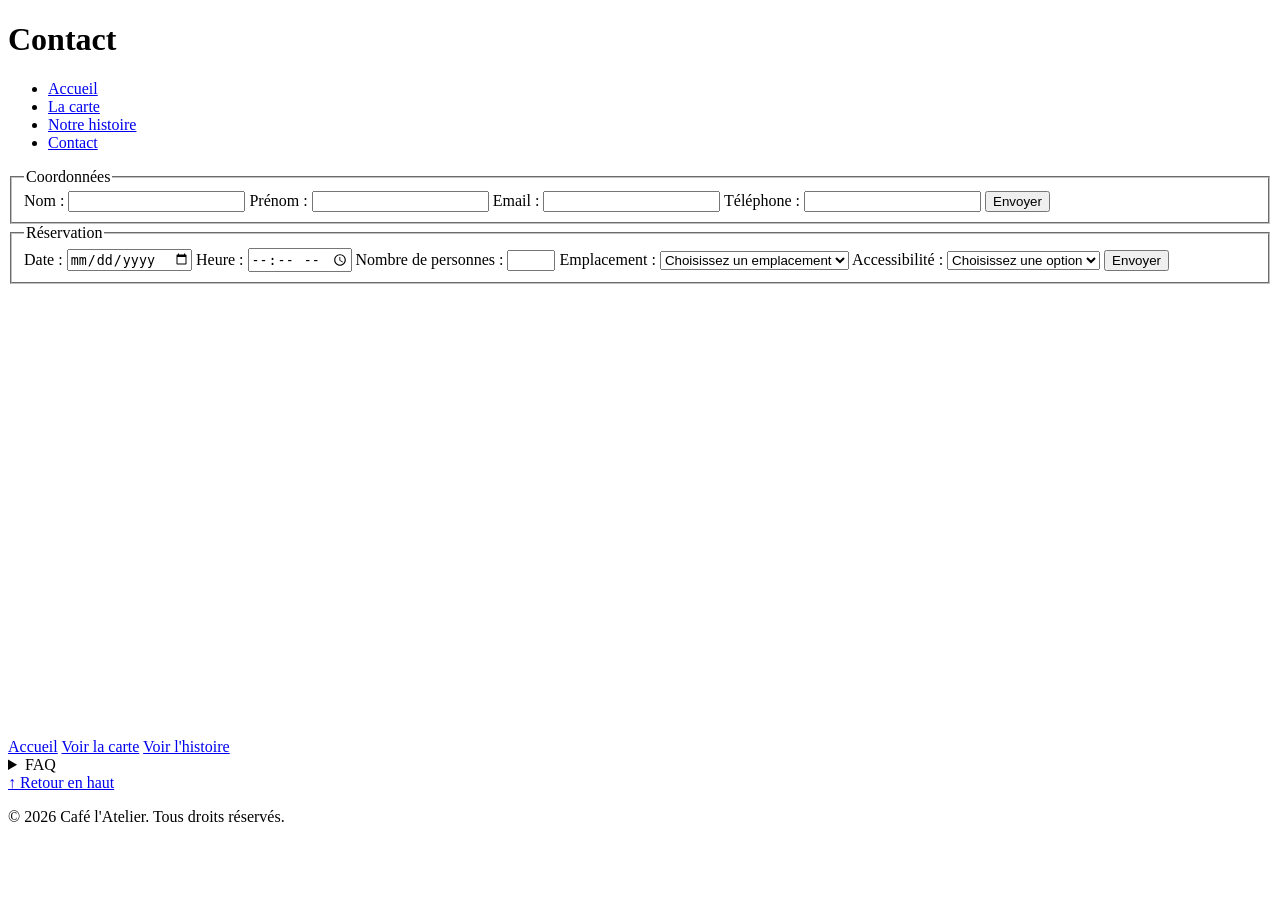
<file: contact.html>
<!DOCTYPE html>
<html lang="fr">
  <head>
    <meta charset="UTF-8" />
    <meta name="viewport" content="width=device-width, initial-scale=1.0" />
    <meta name="description" content="Contactez le Café l'Atelier" />
    <title>contact</title>
  </head>
  <body>
    <header>
      <h1>Contact</h1>
    </header>
        <nav>
            <ul>
                <li><a href="index.html">Accueil</a></li>
                <li><a href="carte.html">La carte</a></li>
                <li><a href="histoire.html">Notre histoire</a></li>
                <li><a href="contact.html">Contact</a></li>
            </ul>
        </nav>
    <main>
      <form>
        <fieldset>
          <legend>Coordonnées</legend>
        <label for="nom">Nom  :</label>
        <input type="text" id="nom" name="nom" required />

        <label for="prenom">Prénom :</label>
        <input type="text" id="prenom" name="prenom" required />

        <label for="email">Email :</label>
        <input type="email" id="email" name="email" required />

        <label for="telephone">Téléphone :</label>
        <input type="tel" pattern="[0-9]{10}" id="telephone" name="telephone" required />

        <button type="submit">Envoyer</button>
        </fieldset>
        <fieldset>
          <legend>Réservation</legend>

        <label for="date">Date :</label>
        <input type="date" id="date" name="date" required />

        <label for="heure">Heure :</label>
        <input type="time" id="heure" name="heure" min="09:00" max="18:00" required />

        <label for="personnes">Nombre de personnes :</label>    
        <input type="number" id="personnes" name="personnes" min="1" max="10" required />

        <label for="emplacement">Emplacement :</label>
        <select name="emplacement" id="emplacement" required>
            <option value="" disabled selected>Choisissez un emplacement</option>
            <option value="terrasse">Terrasse</option>
            <option value="interieur">Intérieur</option>
        </select>

        <label for="accessibilite">Accessibilité :</label>
        <select name="accessibilite" id="accessibilite" required>
          <option value="" disabled selected>Choisissez une option</option> 
          <option value="normal">Normal</option>
          <option value="handicape">PMR</option>
        </select>
       
         <button type="submit">Envoyer</button>
        </fieldset>
    </form>    
    </main>

    <iframe src="https://www.google.com/maps/embed?pb=!1m18!1m12!1m3!1d2624.9999999999995!2d2.292292615674999!3d48.85884497928795!2m3!1f0!2f0!3f0!3m2!1i1024!2i768!4f13.1!3m3!1m2!1s0x47e66fdfb8c8c8c8%3A0x8c8c8c8c8c8c8c8c!2sTour%20Eiffel%2C%20Champ%20de%20Mars%2C%2075007%20Paris%2C%20France!5e0!3m2!1sen!2sus!4v1610000000000" width="600" height="450" style="border:0;" allowfullscreen="" loading="lazy"></iframe>

    <div>
    <a href="index.html" class="button">Accueil</a>
    <a href="carte.html" class="button">Voir la carte</a>
    <a href="histoire.html" class="button">Voir l'histoire</a>
    </div>

    <div>
    <details>
      <summary>FAQ</summary>
      <p>Pour toute question ou demande particulière, n'hésitez pas à nous contacter par téléphone au 01 23 45 67 89 ou par email à contact@cafelatelier.fr</p>
    </details>
    </div>
      <a href="#">↑ Retour en haut</a>
    <footer>
      <p>&copy; 2026 Café l'Atelier. Tous droits réservés.</p>
    </footer>
  </body>   
  </html>
</file>
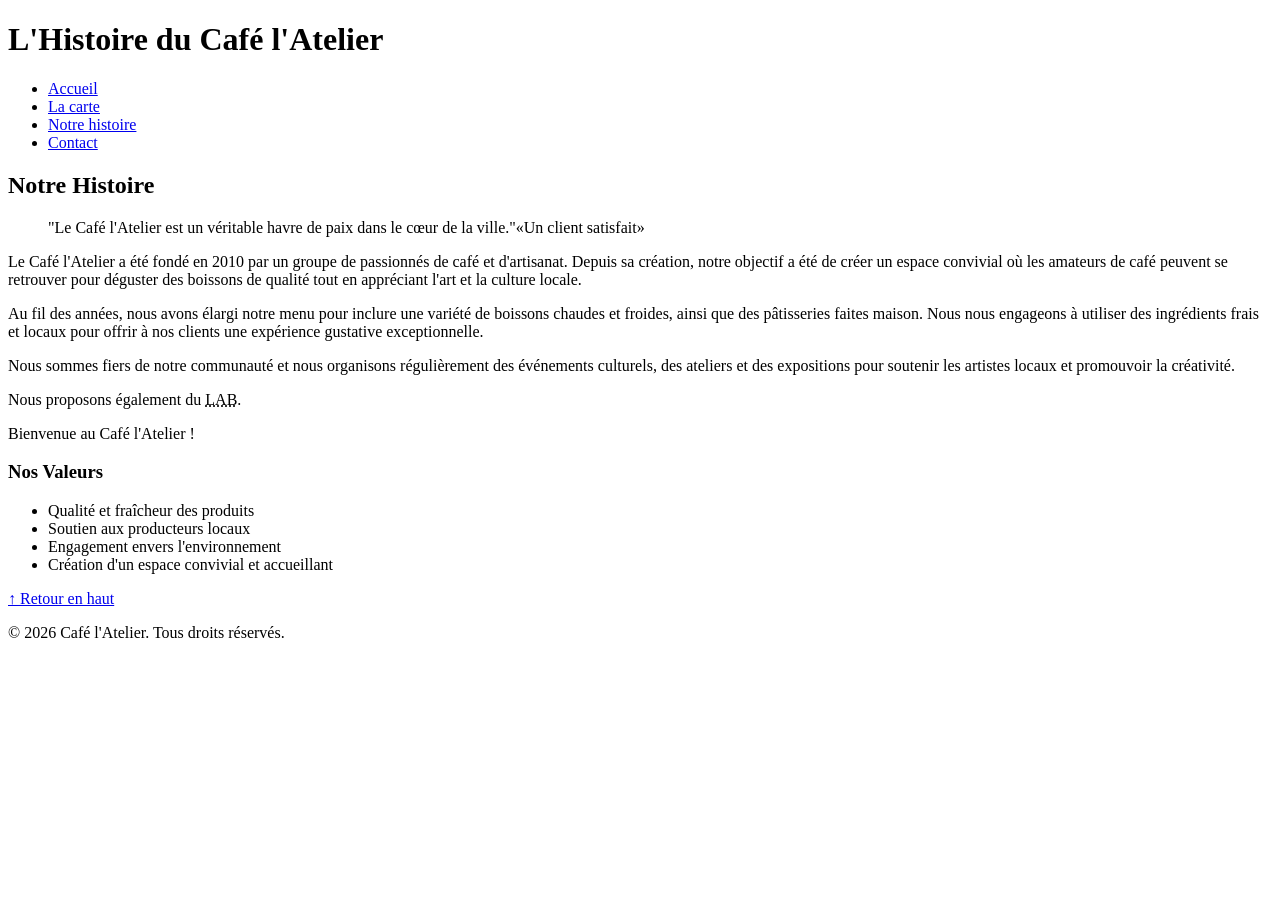
<file: histoire.html>
<!DOCTYPE html>
<html lang="fr">
    <head>
        <meta charset="UTF-8" />
        <meta name="viewport" content="width=device-width, initial-scale=1.0" />
        <meta name="description" content="Découvrez l'Histoire du Café l'Atelier" />
        <title>Histoire</title>
    </head>
    <body>
        <header>
            <h1>L'Histoire du Café l'Atelier</h1>
        </header>
        <nav>
            <ul>
                <li><a href="index.html">Accueil</a></li>
                <li><a href="carte.html">La carte</a></li>
                <li><a href="histoire.html">Notre histoire</a></li>
                <li><a href="contact.html">Contact</a></li>
            </ul>
        </nav>
        <main>
            <article>
                <h2>Notre Histoire</h2>
                <blockquote cite="https://example.com/avis">
                    <p>"Le Café l'Atelier est un véritable havre de paix dans le cœur de la ville."<q>Un client satisfait</q></p>
                    
                </blockquote>
                <p>Le Café l'Atelier a été fondé en 2010 par un groupe de passionnés de café et d'artisanat. Depuis sa création, notre objectif a été de créer un espace convivial où les amateurs de café peuvent se retrouver pour déguster des boissons de qualité tout en appréciant l'art et la culture locale.</p>
                <p>Au fil des années, nous avons élargi notre menu pour inclure une variété de boissons chaudes et froides, ainsi que des pâtisseries faites maison. Nous nous engageons à utiliser des ingrédients frais et locaux pour offrir à nos clients une expérience gustative exceptionnelle.</p>
                <p>Nous sommes fiers de notre communauté et nous organisons régulièrement des événements culturels, des ateliers et des expositions pour soutenir les artistes locaux et promouvoir la créativité.</p> 
                <p>Nous proposons également du <abbr title="lait d'avoine biologique">LAB</abbr>.</p>
                <p>Bienvenue au Café l'Atelier !</p>

                <aside>
                    <h3>Nos Valeurs</h3>
                        <ul>
                            <li>Qualité et fraîcheur des produits</li>
                            <li>Soutien aux producteurs locaux</li>
                            <li>Engagement envers l'environnement</li>
                            <li>Création d'un espace convivial et accueillant</li>
                        </ul>
                </aside> 
            </article>    
        </main>

            <a href="#">↑ Retour en haut</a>        
        <footer>
            <p>&copy; 2026 Café l'Atelier. Tous droits réservés.</p>
        </footer>
    </body>
</html>
</file>
